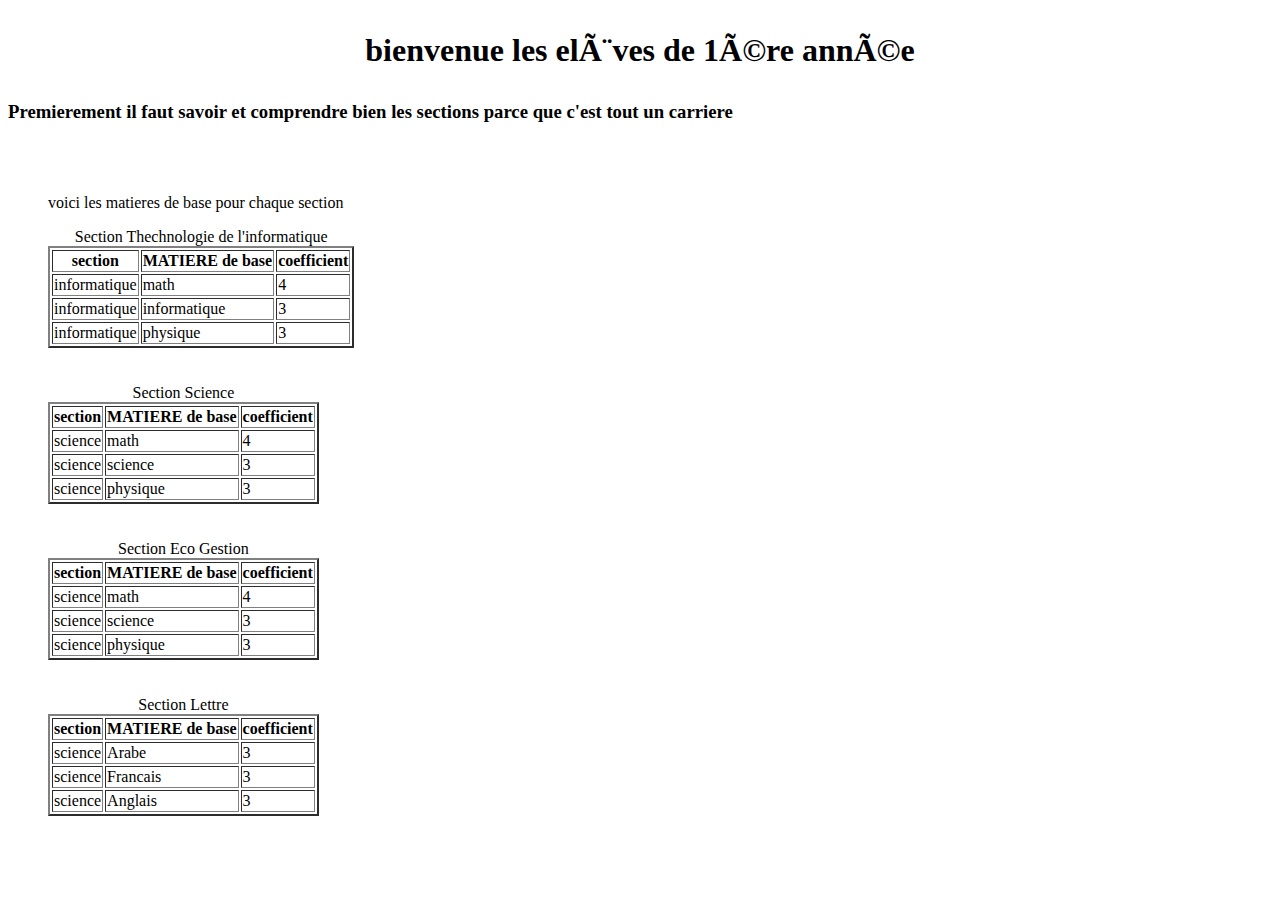
<file: 1ére année.html>
<!DOCTYPE html>
<html>
    <head>
        <title>1ére année</title>
        <meta charset="utf=8">
    </head>
    <body>
        <center><h1><p><b>bienvenue les elèves de 1ére année</b></p></h1></center>
        <h3><p>Premierement il faut savoir et comprendre bien les sections parce que c'est tout un carriere</p></h3>
        <ol>
            <br><br><p> voici les matieres de base pour chaque section</p>
            <table border="2">
                <caption>Section Thechnologie de l'informatique</caption>
                <tr><th>section</th><th>MATIERE de base</th><th>coefficient</th></tr>
                <tr><td>informatique</td><td>math</td><td>4</td></tr>
                <tr><td>informatique</td><td>informatique</td><td>3</td></tr>
                <tr><td>informatique</td><td>physique</td><td>3</td></tr>
            </table>
            <br><br><table border="2">
                <caption>Section Science</caption>
                <tr><th>section</th><th>MATIERE de base</th><th>coefficient</th></tr>
                <tr><td>science</td><td>math</td><td>4</td></tr>
                <tr><td>science</td><td>science</td><td>3</td></tr>
                <tr><td>science</td><td>physique</td><td>3</td></tr>
            </table>
            <br><br><table border="2">
                <caption>Section Eco Gestion</caption>
                <tr><th>section</th><th>MATIERE de base</th><th>coefficient</th></tr>
                <tr><td>science</td><td>math</td><td>4</td></tr>
                <tr><td>science</td><td>science</td><td>3</td></tr>
                <tr><td>science</td><td>physique</td><td>3</td></tr>
            </table>
            <br><br><table border="2">
                <caption>Section Lettre</caption>
                <tr><th>section</th><th>MATIERE de base</th><th>coefficient</th></tr>
                <tr><td>science</td><td>Arabe</td><td>3</td></tr>
                <tr><td>science</td><td>Francais</td><td>3</td></tr>
                <tr><td>science</td><td>Anglais</td><td>3</td></tr>
            </table>

        </ol>
    </body>
</html>
</file>
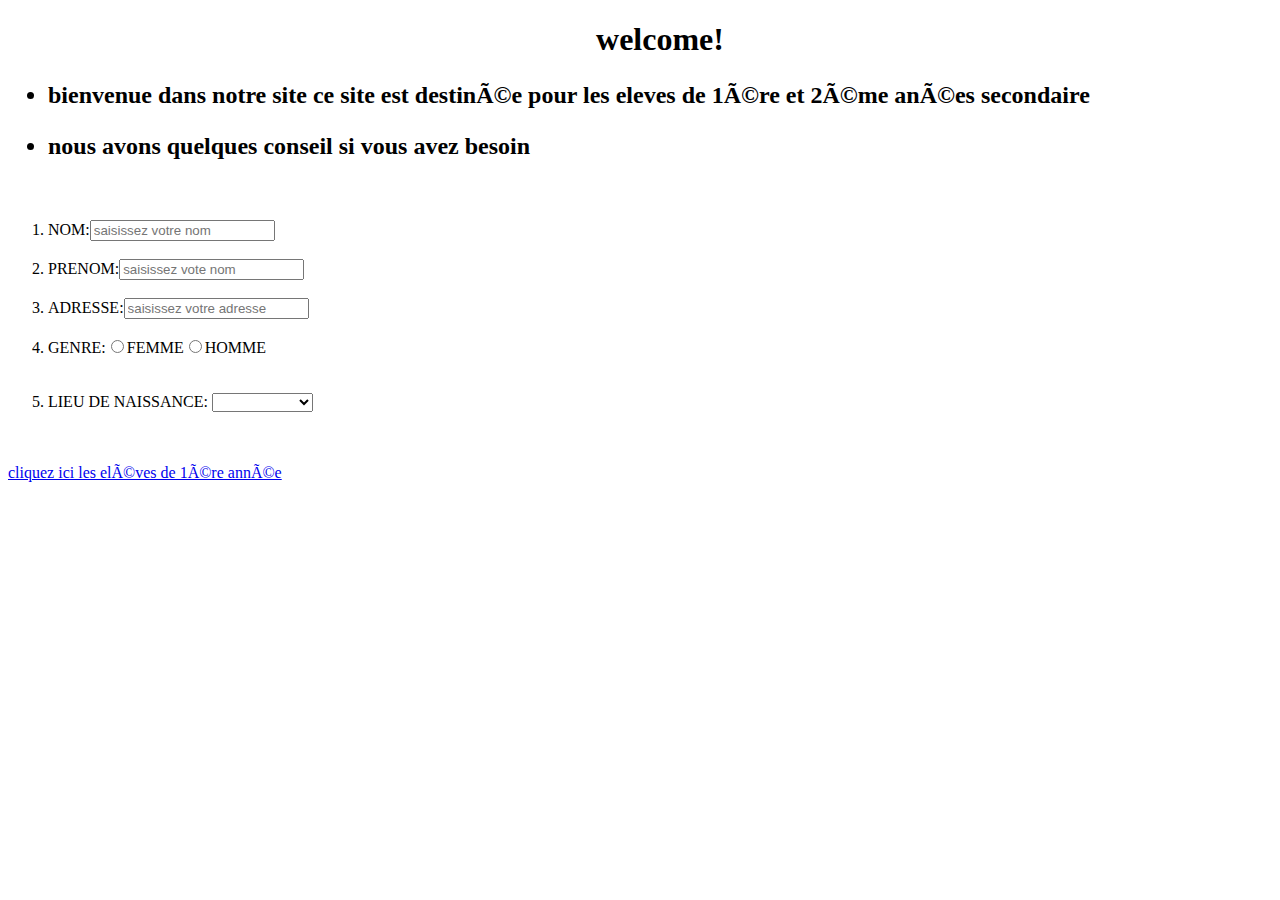
<file: HOME.HTML>
<!DOCTYPE html>
<html>
    <head>
        <meta charset="utf=8">
        <title>HOME</title>
    </head>
    <body>
        <header>
            <ul>
                <center><h1>welcome!</h1></center>
        <h2><li><p>bienvenue dans notre site ce site est destinée pour les eleves de 1ére et 2éme anées secondaire</p></li></h2>
        <h2><li><p>nous avons quelques conseil si vous avez besoin</p></li></h2>
            </ul>
        </header>
        <main>
            <form action=" " method="post">
                <ol>
                    <br><br><li><labe>NOM:</label><input type="text" name="nom" id="name" placeholder="saisissez votre nom">
                        <br><br><li><labe>PRENOM:</label><input type="text" name="prenom" id="prenom" placeholder="saisissez vote nom">
                        <br><br><li><labe>ADRESSE:</label><input type="text" name="age" id="adresse" placeholder="saisissez votre adresse">
                        <br><br><li><label>GENRE:</label><input type="radio" name="femme" id="femme">FEMME<input type="radio" name="homme" id="homme">HOMME</li>
                        <br><br><li><label>LIEU DE NAISSANCE:</label>
                            <select name="ville">
                                <option selected="choisir une ville"></option>
                                <option>TUNISIE</option>
                <option>MANOUBA</option>
                <option>BEJA</option>
                <option>BEN AROUS</option>
                <option>JANDOUBA</option>
                <option>MEDENIN</option>
                <option>SFAX</option>
                <option>BIZERTE</option>
                <option>GASSERIN</option>
                <option>MATMATA</option>
                <option>FERNENA</option>
                <option>MARSA</option>
                <option>TATAWIN</option>
                <option>TABARKA</option>
                <option>NABEUL</option>
                <option>KEF</option>
                <option>GABES</option>

                            </select>
                </ol>
                <br><br><a href="1ére année.html" target="blank">cliquez ici les eléves de 1ére année</a>
            </form>
        </main>
</file>
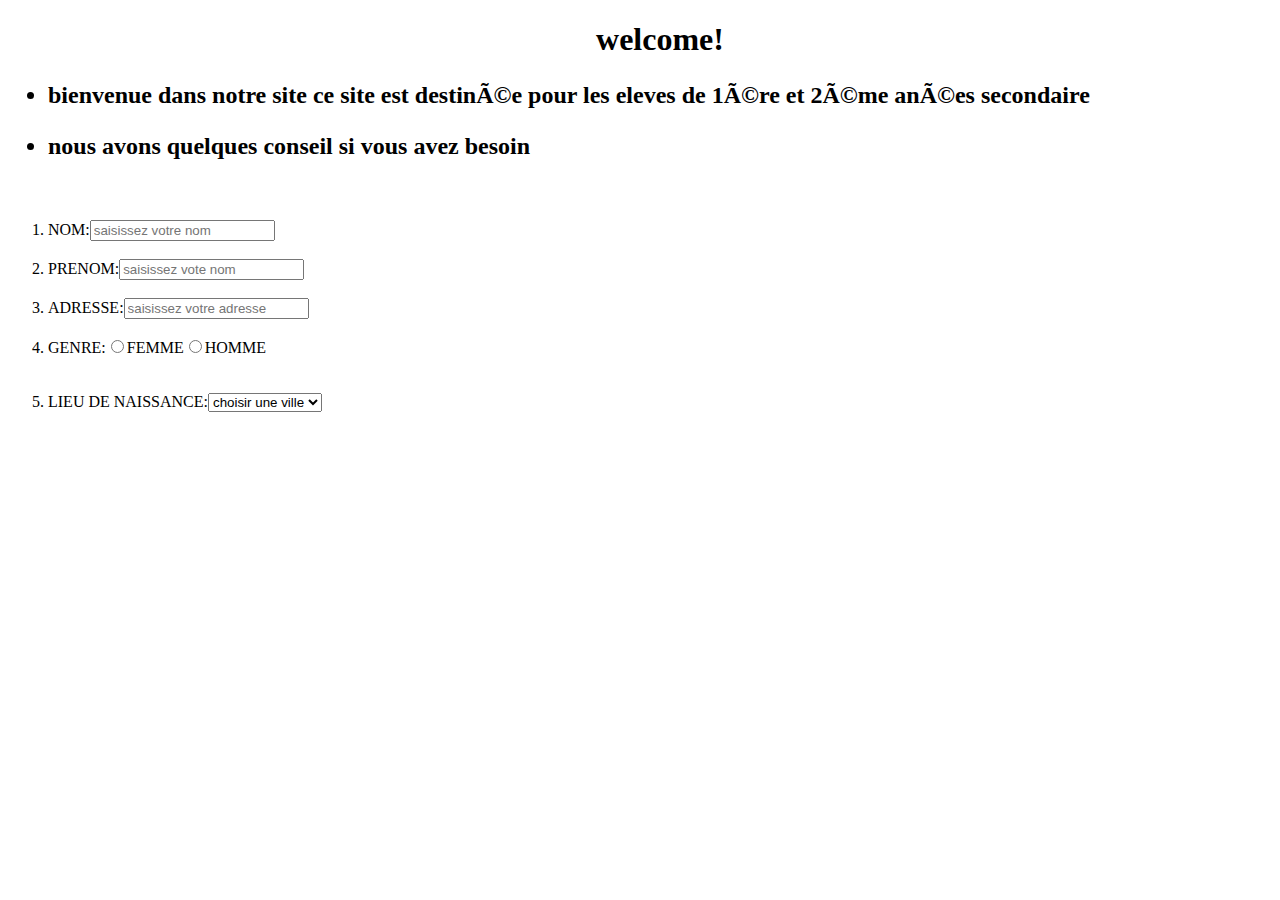
<file: my own page.html>
<!DOCTYPE html>
<html>
    <head>
        <meta charset="utf=8">
        <title>HOME</title>
    </head>
    <body>
        <header>
            <ul>
        <center><h1>welcome!</h1></center>
        <h2><li><p>bienvenue dans notre site ce site est destinée pour les eleves de 1ére et 2éme anées secondaire</p></li></h2>
        <h2><li><p>nous avons quelques conseil si vous avez besoin</p></li></h2>
        </ul>
    </header>
    <main>
        <form action=" " method="post">
            <ol>
                <br><br><li><labe>NOM:</label><input type="text" name="nom" id="name" placeholder="saisissez votre nom">
                <br><br><li><labe>PRENOM:</label><input type="text" name="prenom" id="prenom" placeholder="saisissez vote nom">
                <br><br><li><labe>ADRESSE:</label><input type="text" name="age" id="adresse" placeholder="saisissez votre adresse">
                <br><br><li><label>GENRE:</label><input type="radio" name="femme" id="femme">FEMME<input type="radio" name="homme" id="homme">HOMME</li>
                <br><br><li><label>LIEU DE NAISSANCE:</label><select name="ville"></li>
                    <option selected>choisir une ville</option>
                <option>TUNISIE</option>
                <option>MANOUBA</option>
                <option>BEJA</option>
                <option>BEN AROUS</option>
                <option>JANDOUBA</option>
                <option>MEDENIN</option>
                <option>SFAX</option>
                <option>BIZERTE</option>
                <option>GASSERIN</option>
                <option>MATMATA</option>
                <option>FERNENA</option>
                <option>MARSA</option>
                <option>TATAWIN</option>
                <option>TABARKA</option>
                <option>NABEUL</option>
                <option>KEF</option>
                <option>GABES</option>
                </option>
                </select>
                
             </ol>
             </form>
        </form>
    </main>
    </body>
</html>
</file>
